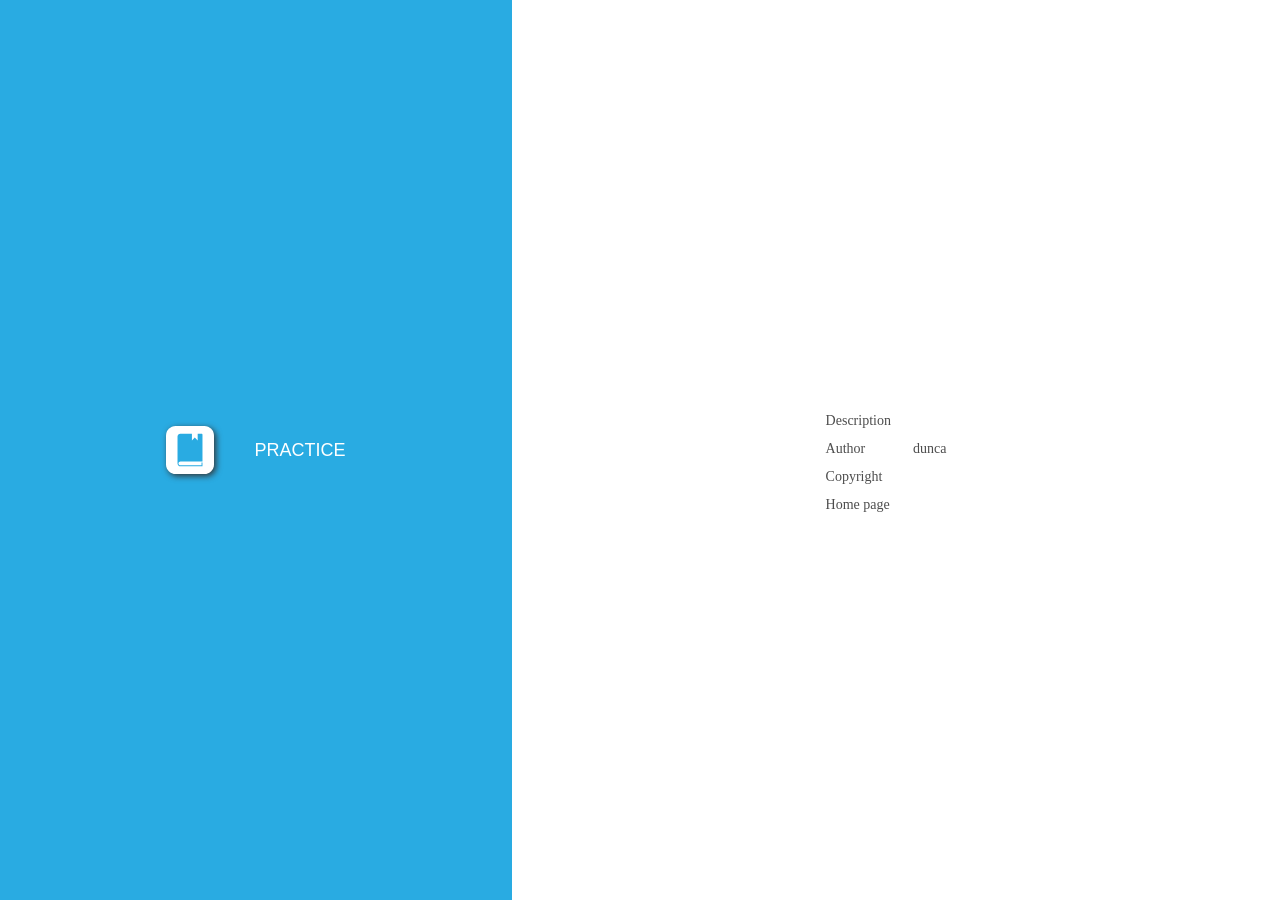
<file: index.html>
﻿<!DOCTYPE html>
<html lang="en-US" dir="ltr">
<head>
	<title></title>
	<meta http-equiv="X-UA-Compatible" content="IE=Edge,chrome=1" />
	<meta http-equiv="Content-Type" content="text/html; charset=utf-8"/>
	<meta name="generator" content="ActivePresenter 10.0.0"/>
	<meta name="author" content="dunca" />
	<meta name="copyright" content=" " />
	<meta name="description" content=""/>
	<meta name="viewport" content="initial-scale=1.0">
	<meta name="apple-mobile-web-app-capable" content="yes">

	<style>
		body {
			background-color: #ffffff;
			color: #4d4d4d;
			font-family: "Verdana";
			margin: 0px;
			padding: 0px;
			display: flex;
			flex-direction: row;
			min-height: 100vh;
		}
		.ap-mode-buttons-container {
			background-color: #29abe2;
			min-height: 100%;
			flex: 2;
			display: flex;
			justify-content: center;
			align-items: center;
		}
		.ap-mode-buttons {
			background-color: #29abe2;
			display: flex;
			flex-direction: column;
			align-items: flex-start;
			max-width: 100%;
		}
		.ap-mode-button {
			background-color: transparent;
			color: #ffffff;
			border: none;
			margin: 10px;
			text-transform: uppercase;
			display: flex;
			flex-direction: row;
			align-items: center;
		}
		.ap-project-information-container {
			min-height: 100%;
			flex: 3;
			display: flex;
			justify-content: center;
			align-items: center;
		}
		.ap-project-information {
			font-size: 14px;
		}

		.ap-mode-button svg {
			width: 48px;
			height: 48px;
			margin: 10px 20px 10px 20px;
			display: inline-block;
			filter: drop-shadow(2px 2px 3px #333333);
		}

		.ap-mode-button {
		}

		.ap-mode-button:hover {
			background-color: rgba(255, 255, 255, 0.2);
		}

		.ap-mode-button span {
			margin: 10px 20px 10px 20px;
			font-size: 18px;
		}

		h1 {
			font-size: 28px;
			font-weight: bold;
			margin: 25px 0px 25px 0px;
		}

		.ap-project-information td {
			padding: 5px 20px 5px 0px;
		}

		a:link {color:#4d4d4d; text-decoration:none;}
		a:visited {color:#4d4d4d; text-decoration:none}
		a:active {color:#4d4d4d; text-decoration:none}
		a:hover {color:#4d4d4d; text-decoration:none}
		
		@media (max-width: 1024px) and (orientation: portrait) {
			body {
				flex-direction: column;
			}
			.ap-mode-buttons-container {
				width: 100%;
				flex: 3;
			}
			.ap-project-information-container {
				width: 100%;
				flex: 2;
			}
		}
		
		@media (max-width: 640px) and (max-height: 640px) {
			.ap-mode-button svg {
				width: 32px;
				height: 32px;
			}
			.ap-mode-button span {
				margin: 5px 10px 5px 10px;
				font-size: 14px;
			}
			.ap-project-information {
				font-size: 12px;
			}
		}

	</style>

	<script type="text/javascript">
		var language = {"OpenPrezError":"Could not open presentation.\nError: ","TestIntro":"Choose this mode to do a test","TutorialIntro":"Tutorial mode","Practice":"Practice","PracticeIntro":"Choose this mode to practise more","Tutorial":"Tutorial","Homepage":"Home page","Copyright":"Copyright","DemoIntro":"Play presentation automatically","Test":"Test","Demo":"Demonstration","Author":"Author","Description":"Description"};
		var PlayModes = {
			DEMO: 1,
			TUT: 2,
			PRAC: 4,
			TEST: 8
		};

		var opmodes = 4;
		function openPrez(url, mode) {
			var fullUrl = '' + url;
			try {
				var margin = 40;
				var top = margin,
					left = margin,
					width = screen.availWidth - 2 * margin,
					height = screen.availHeight - 4 * margin;
				var styles = 'top=' + top + ',left=' + left + ',width=' + width + ',height=' + height
					+ ',location=no,toolbar=no,directories=no,status=no,menubar=no,scrollbars=yes,resizable=yes';
				var owin = window.open(encodeURI(fullUrl), '_blank', styles);
				if (owin)
					owin.focus();
			}
			catch (e) {
				alert(language.OpenPrezError + e);
			}
			return false;
		};
		function setElementText(id, text) {
			document.getElementById(id).innerHTML = text;
		}
		function setElementTitle(id, text) {
			document.getElementById(id).setAttribute('title', text);
		}
		function hideElement(id) {
			document.getElementById(id).style.display = 'none';
		}
	</script>
</head>

<body>
	<div class="ap-mode-buttons-container">
		<div class="ap-mode-buttons">
			<button id="ap-mode-demo" class="ap-mode-button" onclick="openPrez('demo.html')">
				<svg version="1.1" id="Layer_1" xmlns="http://www.w3.org/2000/svg" xmlns:xlink="http://www.w3.org/1999/xlink" x="0px" y="0px" viewBox="0 0 50 50" style="enable-background:new 0 0 50 50;" xml:space="preserve">
					<style type="text/css">
						.st0{fill:#FFFFFF;}
						.st1{fill:#29ABE2;}
					</style>
					<path class="st0" d="M40,50H10C4.48,50,0,45.52,0,40l0-30C0,4.48,4.48,0,10,0l30,0c5.52,0,10,4.48,10,10v30C50,45.52,45.52,50,40,50z"/>
					<rect x="8" y="8" transform="matrix(-1.836970e-16 1 -1 -1.836970e-16 50 3.552714e-15)" class="st1" width="34" height="34"/>
					<rect x="14" y="9" transform="matrix(-1.836970e-16 1 -1 -1.836970e-16 50 3.552714e-15)" class="st0" width="22" height="32"/>
					<rect x="35" y="9" transform="matrix(-1.836970e-16 1 -1 -1.836970e-16 48 -26)" class="st0" width="4" height="4"/>
					<rect x="35" y="37" transform="matrix(-1.836970e-16 1 -1 -1.836970e-16 76 2)" class="st0" width="4" height="4"/>
					<rect x="27" y="9" transform="matrix(-1.836970e-16 1 -1 -1.836970e-16 40 -18)" class="st0" width="4" height="4"/>
					<rect x="27" y="37" transform="matrix(-1.836970e-16 1 -1 -1.836970e-16 68 10)" class="st0" width="4" height="4"/>
					<rect x="19" y="9" transform="matrix(-1.836970e-16 1 -1 -1.836970e-16 32 -10)" class="st0" width="4" height="4"/>
					<rect x="19" y="37" transform="matrix(-1.836970e-16 1 -1 -1.836970e-16 60 18)" class="st0" width="4" height="4"/>
					<rect x="11" y="9" transform="matrix(-1.836970e-16 1 -1 -1.836970e-16 24 -2)" class="st0" width="4" height="4"/>
					<rect x="11" y="37" transform="matrix(-1.836970e-16 1 -1 -1.836970e-16 52 26)" class="st0" width="4" height="4"/>
					<polygon class="st1" points="22,21 29,25 22,29 "/>
				</svg>

				<span id="ap-label-mode-demo">Demonstration</span>
			</button>
			<button id="ap-mode-tutorial" class="ap-mode-button" onclick="openPrez('tutorial.html')">
				<svg version="1.1" id="Layer_1" xmlns="http://www.w3.org/2000/svg" xmlns:xlink="http://www.w3.org/1999/xlink" x="0px" y="0px" viewBox="0 0 50 50" style="enable-background:new 0 0 50 50;" xml:space="preserve">
				<style type="text/css">
					.st0{fill:#FFFFFF;}
					.st1{fill:#29ABE2;}
				</style>
				<path class="st0" d="M40,50H10C4.48,50,0,45.52,0,40l0-30C0,4.48,4.48,0,10,0l30,0c5.52,0,10,4.48,10,10v30C50,45.52,45.52,50,40,50z"/>
				<rect x="11.5" y="4.5" transform="matrix(-1.836970e-16 1 -1 -1.836970e-16 46.5 -3.5)" class="st1" width="27" height="34"/>
				<path class="st1" d="M42,39H23.45c-0.23-1.14-1.24-2-2.45-2s-2.22,0.86-2.45,2H8v1h10.55c0.23,1.14,1.24,2,2.45,2s2.22-0.86,2.45-2 H42V39z"/>
				<rect x="14" y="4" transform="matrix(-1.836970e-16 1 -1 -1.836970e-16 45 -5)" class="st0" width="22" height="32"/>
				<path class="st1" d="M17.5,19L17.5,19c-1.93,0-3.5-1.57-3.5-3.5v0c0-1.93,1.57-3.5,3.5-3.5h0c1.93,0,3.5,1.57,3.5,3.5v0 C21,17.43,19.43,19,17.5,19z"/>
				<path class="st1" d="M12,29c0-4.97,2.46-9,5.5-9s5.5,4.03,5.5,9H12z"/>
				</svg>

				<span id="ap-label-mode-tutorial">Tutorial</span>
			</button>
			<button id="ap-mode-practice" class="ap-mode-button" onclick="openPrez('practice.html')">
				<svg version="1.1" id="Layer_1" xmlns="http://www.w3.org/2000/svg" xmlns:xlink="http://www.w3.org/1999/xlink" x="0px" y="0px" viewBox="0 0 50 50" style="enable-background:new 0 0 50 50;" xml:space="preserve">
				<style type="text/css">
					.st0{fill:#FFFFFF;}
					.st1{fill:#29ABE2;}
				</style>
				<path class="st0" d="M40,50H10C4.48,50,0,45.52,0,40l0-30C0,4.48,4.48,0,10,0l30,0c5.52,0,10,4.48,10,10v30C50,45.52,45.52,50,40,50z"/>
				<path class="st1" d="M15.08,37H38V9c0-0.55-0.45-1-1-1h-4v7l-3-3l-3,3V8H15c-1.66,0-3,1.34-3,3v28c0,1.66,1.34,3,3,3h22h1v-1v-3h-1 v3H15.08C13.93,41,13,40.1,13,39C13,37.9,13.93,37,15.08,37z"/>
				</svg>

				<span id="ap-label-mode-practice">Practice</span>
			</button>
			<button id="ap-mode-test" class="ap-mode-button" onclick="openPrez('test.html')">
				<svg version="1.1" id="Layer_1" xmlns="http://www.w3.org/2000/svg" xmlns:xlink="http://www.w3.org/1999/xlink" x="0px" y="0px" viewBox="0 0 50 50" style="enable-background:new 0 0 50 50;" xml:space="preserve">
					<style type="text/css">
						.st0{fill:#FFFFFF;}
						.st1{fill:#29ABE2;}
					</style>
					<path class="st0" d="M40,50H10C4.48,50,0,45.52,0,40l0-30C0,4.48,4.48,0,10,0l30,0c5.52,0,10,4.48,10,10v30C50,45.52,45.52,50,40,50z"/>
					<path class="st1" d="M10,26L10,26c0-6.63,5.37-12,12-12h0c6.63,0,12,5.37,12,12v0c0,6.63-5.37,12-12,12h0C15.37,38,10,32.63,10,26z"/>
					<path class="st1" d="M41.71,13.71l-1.41-1.41l-7.83,7.83c0.35,0.62,0.64,1.27,0.87,1.95L41.71,13.71z"/>
					<path class="st0" d="M17.71,21.29l-1.41,1.41l8.21,8.21l8.83-8.83c-0.24-0.68-0.53-1.34-0.87-1.95l-7.96,7.96L17.71,21.29z"/>
				</svg>

				<span id="ap-label-mode-test">Test</span>
			</button>
		</div>
	</div>

	<div class="ap-project-information-container">
		<div class="ap-project-information">
			<h1></h1>
			<table>
				<tr>
					<td id="ap-label-description">Description</td>
					<td></td>
				</tr>
				<tr>
					<td id="ap-label-author">Author</td>
					<td>dunca</td>
				</tr>
				<tr>
					<td id="ap-label-copyright">Copyright</td>
					<td></td>
				</tr>
				<tr>
					<td id="ap-label-homepage">Homepage</td>
					<td><a href="" target="_blank"></a></td>
				</tr>
			</table>
		</div>
	</div>

	<script>
		if (language) {
			setElementText("ap-label-mode-demo", language.Demo);
			setElementText("ap-label-mode-tutorial", language.Tutorial);
			setElementText("ap-label-mode-practice", language.Practice);
			setElementText("ap-label-mode-test", language.Test);

			setElementTitle("ap-mode-demo", language.DemoIntro);
			setElementTitle("ap-mode-tutorial", language.TutorialIntro);
			setElementTitle("ap-mode-practice", language.PracticeIntro);
			setElementTitle("ap-mode-test", language.TestIntro);

			setElementText("ap-label-description", language.Description);
			setElementText("ap-label-author", language.Author);
			setElementText("ap-label-copyright", language.Copyright);
			setElementText("ap-label-homepage", language.Homepage);
		}

		if (opmodes){
			if ((PlayModes.DEMO & opmodes) != PlayModes.DEMO)
				hideElement("ap-mode-demo");
			if ((PlayModes.TUT & opmodes) != PlayModes.TUT)
				hideElement("ap-mode-tutorial");
			if ((PlayModes.PRAC & opmodes) != PlayModes.PRAC)
				hideElement("ap-mode-practice");
			if ((PlayModes.TEST & opmodes) != PlayModes.TEST)
				hideElement("ap-mode-test");
		}
	</script>
</body>
</html>
</file>
